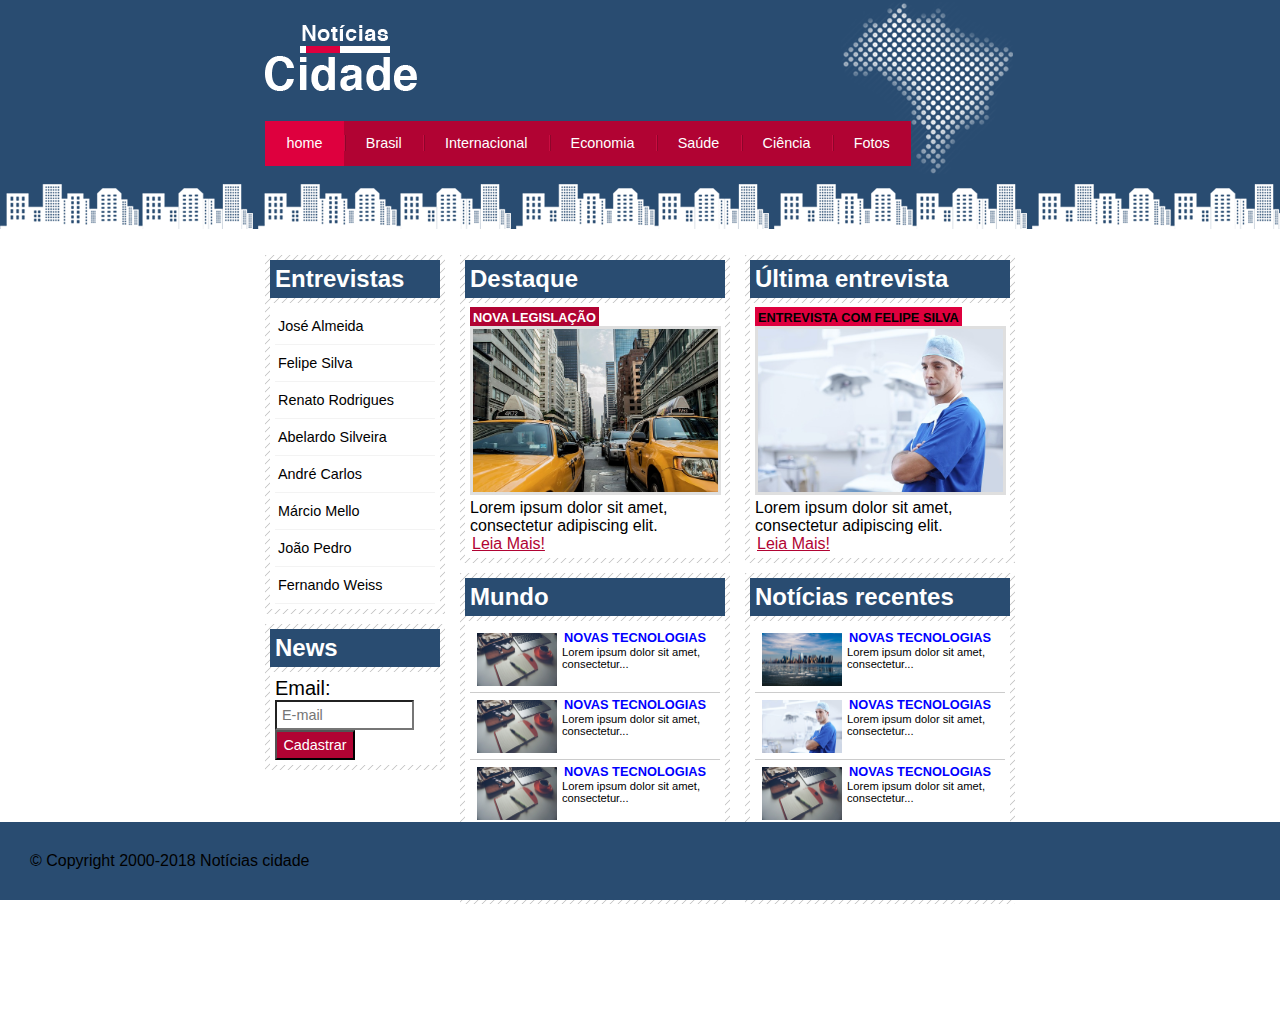
<file: index.html>
<!DOCTYPE html>
<html>
<head>
	<meta charset="utf-8">
	<meta name="viewport" content="width=device-width, initial-scale=1">
	<title>Notícias cidade - seu site</title>

	<!-- Estilo customizado -->
	<link rel="stylesheet" type="text/css" href="ilustrador.css">

</head>
<body class="home">
	
	<div id="container"><!-- Início do container -->


		
		<div id="topo"><!-- Início do topo -->

				<h1 class="logo">Notícias cidade</h1>
					<ul id="navegacao">

						<li class="primeiro"><a id="home" href="index.html">home</a></li>

						<li><a id="brasil" href="brasil.html">Brasil</a></li>

						<li><a id="internacional" href="internacional.html">Internacional</a></li>

						<li><a id="economia" href="economia.html">Economia</a></li>

						<li><a id="saude" href="saude.html">Saúde</a></li>

						<li><a id="ciencia" href="ciencia.html">Ciência</a></li>

						<li><a id="fotos" href="fotos.html">Fotos</a></li>

					</ul>
		</div><!-- Fim do topo -->

		<div id="conteudo"><!--Início do conteudo-->

			<div id="primario"> <!--Início do primario-->

				<div class="caixa destaque">
					<h2>Destaque</h2>
					<div class="caixa-conteudo">
						
						<h3>Nova legislação</h3>

						<img class="imagem-principal"src="imagens/taxi.jpg" width="100%"> <!--Limitando a imagem conforme a página!-->
						<p>
							 Lorem ipsum dolor sit amet, consectetur adipiscing elit.
						</p>

						<a href="nova-legislacao.html">Leia Mais!</a>

					</div>
				</div>

				<div class="caixa"> <!--Início da caixa-->

						<h2> Mundo </h2>

					<div class="caixa-conteudo"> <!--Início do caixa-conteudo-->
						
						<ul id="lista-noticias">
							<li>
								<a href="">
									<img src="imagens/tecnologia.jpg" width="80">
									<h3>Novas tecnologias</h3>
									<p>Lorem ipsum dolor sit amet, consectetur...</p>
								</a>
							</li>
							<li>
								<a href="">
									<img src="imagens/tecnologia.jpg" width="80">
									<h3>Novas tecnologias</h3>
									<p>Lorem ipsum dolor sit amet, consectetur...</p>
								</a>
							</li>
							<li>
								<a href="">
									<img src="imagens/tecnologia.jpg" width="80">
									<h3>Novas tecnologias</h3>
									<p>Lorem ipsum dolor sit amet, consectetur...</p>
								</a>
							</li>
							<li>
								<a href="">
									<img src="imagens/tecnologia.jpg" width="80">
									<h3>Novas tecnologias</h3>
									<p>Lorem ipsum dolor sit amet, consectetur...</p>
								</a>
							</li>
						</ul>

					</div><!--Fim da caixa-conteudo-->
				</div><!--Fim da caixa-->	 
		
			</div> <!--Fim do primario-->




			

			<div id="secundario">  <!--Início do secundário-->

				<div class="caixa entrevista">
					<h2>Última entrevista</h2>
					<div class="caixa-conteudo">
						
						<h3>Entrevista com felipe silva</h3>

						<img class="imagem-principal"src="imagens/doutor.jpg" width="100%"> <!--Limitando a imagem conforme a página!-->
						<p>
							 Lorem ipsum dolor sit amet, consectetur adipiscing elit.
						</p>

						<a href="">Leia Mais!</a>

					</div>

				</div>	

				<div class="caixa">
						<h2>Notícias recentes</h2>
					<div class="caixa-conteudo">
						
						<ul id="lista-noticias">
							<li>
								<a href="">
									<img src="imagens/cidade.jpg" width="80">
									<h3>Novas tecnologias</h3>
									<p>Lorem ipsum dolor sit amet, consectetur...</p>
								</a>
							</li>
							<li>
								<a href="">
									<img src="imagens/doutor.jpg" width="80">
									<h3>Novas tecnologias</h3>
									<p>Lorem ipsum dolor sit amet, consectetur...</p>
								</a>
							</li>
							<li>
								<a href="">
									<img src="imagens/tecnologia.jpg" width="80">
									<h3>Novas tecnologias</h3>
									<p>Lorem ipsum dolor sit amet, consectetur...</p>
								</a>
							</li>
							<li>
								<a href="">
									<img src="imagens/taxi.jpg" width="80">
									<h3>Novas tecnologias</h3>
									<p>Lorem ipsum dolor sit amet, consectetur...</p>
								</a>
							</li>

						</ul>

					</div>
				</div>		
					
			</div> <!--Fim do secundário-->




			<!--Início da lateral-->
			<div id="lateral"> 

				<div class="caixa">
					<h2>Entrevistas</h2>
					<div class="caixa-conteudo">
						<ul>
							<li><a href="">José Almeida</a></li>
							<li><a href="">Felipe Silva</a></li>
							<li><a href="">Renato Rodrigues</a></li>
							<li><a href="">Abelardo Silveira</a></li>
							<li><a href="">André Carlos</a></li>
							<li><a href="">Márcio Mello</a></li>
							<li><a href="">João Pedro</a></li>	
							<li><a href="">Fernando Weiss</a></li>
						</ul>
						
					</div>
				</div>

				<div class="caixa">
					<h2>News</h2>
					<div class="caixa-conteudo">
						
						<form>

							<div>

								<label for="email">
									Email:
								</label>

								<input type="text" name="email" id="email" placeholder="E-mail">

							</div>

							<div>

							<input class="submit" type="submit" value="Cadastrar">

							</div>

						</form>
						
					</div>
				</div>

			</div>  <!--Fim da lateral--> 
		</div> <!--Fim do conteudo-->

		

	</div><!-- Fim do container -->

	<div id="container-rodape" style="clear: both;">
			&copy; Copyright 2000-2018 Notícias cidade
	</div>



</body>
</html>
</file>
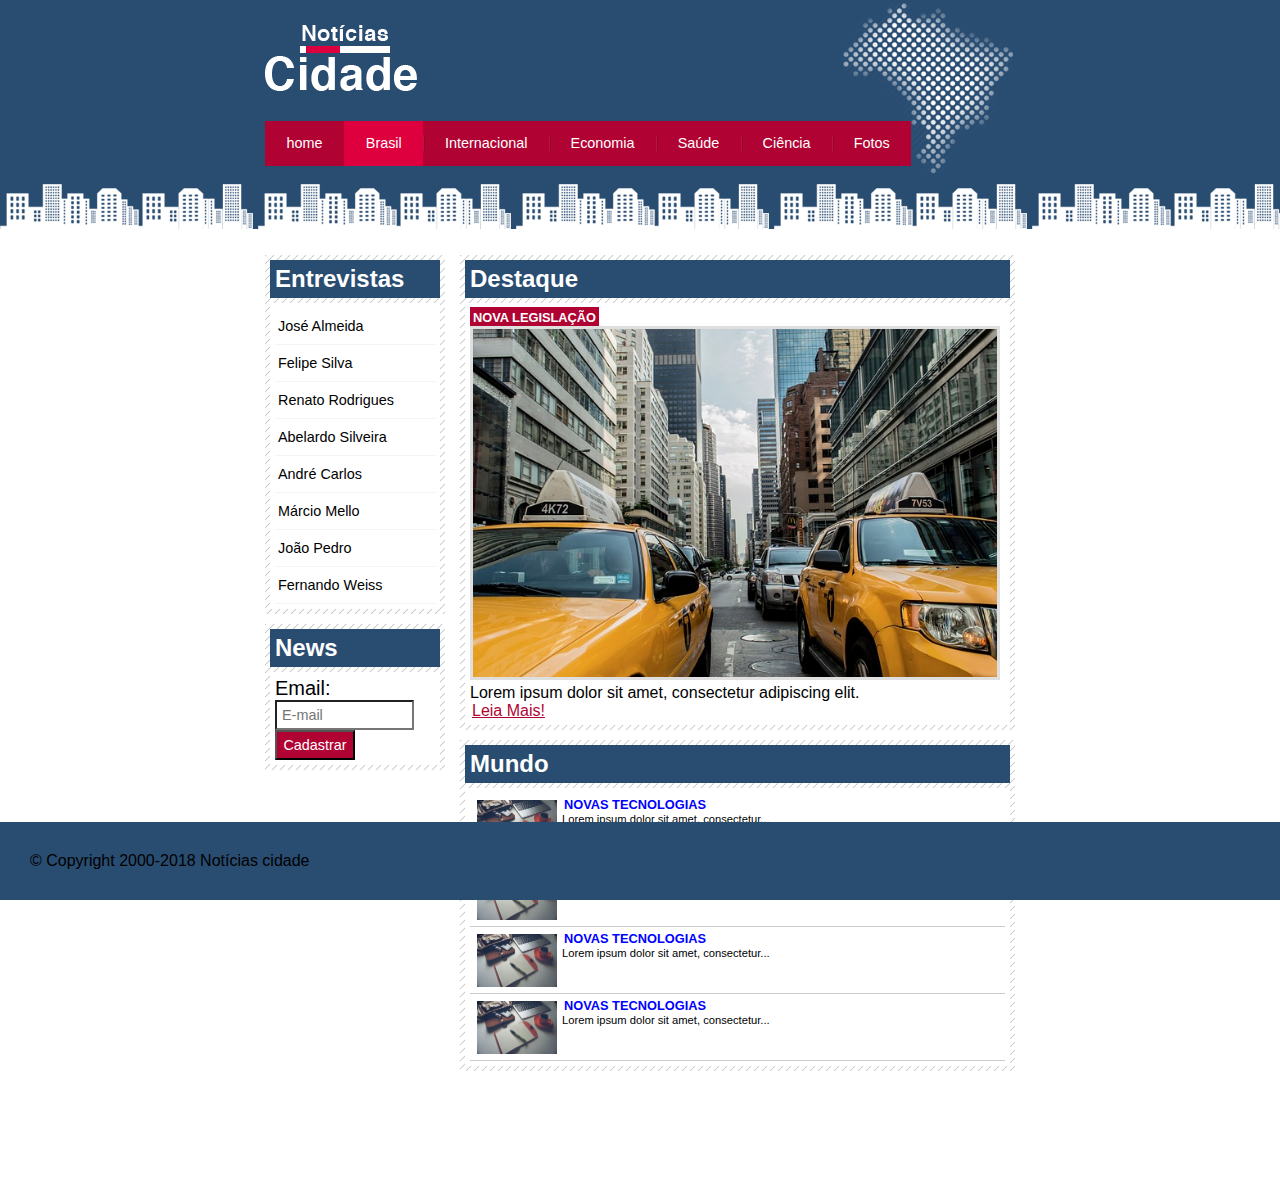
<file: brasil.html>
<!DOCTYPE html>
<html>
<head>
	<meta charset="utf-8">
	<meta name="viewport" content="width=device-width, initial-scale=1">
	<title>Notícias cidade - seu site</title>

	<!-- Estilo customizado -->
	<link rel="stylesheet" type="text/css" href="ilustrador.css">

</head>
<body id="duas-colunas" class="brasil">
	<!-- Início do container -->
	<div id="container">


		<!-- Início do topo -->
		<div id="topo">

			<h1 class="logo">Notícias cidade</h1>
			<ul id="navegacao">

				<li class="primeiro"><a id="home" href="index.html">home</a></li>

				<li><a id="brasil" href="brasil.html">Brasil</a></li>

				<li><a id="internacional" href="internacional.html">Internacional</a></li>

				<li><a id="economia" href="economia.html">Economia</a></li>

				<li><a id="saude" href="saude.html">Saúde</a></li>

				<li><a id="ciencia" href="ciencia.html">Ciência</a></li>

				<li><a id="fotos" href="fotos.html">Fotos</a></li>



			</ul>
		</div><!-- Fim do topo -->

		<div id="conteudo"><!--Início do conteudo-->

			<div id="primario">

				<div class="caixa destaque">
					<h2>Destaque</h2>
					<div class="caixa-conteudo">
						
						<h3>Nova legislação</h3>

						<img class="imagem-principal"src="imagens/taxi.jpg" width="100%"> <!--Limitando a imagem conforme a página!-->
						<p>
							 Lorem ipsum dolor sit amet, consectetur adipiscing elit.
						</p>

						<a href="">Leia Mais!</a>

					</div>
				</div>

				<div class="caixa">
					<h2>Mundo</h2>
					<div class="caixa-conteudo">
						
						<ul id="lista-noticias">
							<li>
								<a href="">
									<img src="imagens/tecnologia.jpg" width="80">
									<h3>Novas tecnologias</h3>
									<p>Lorem ipsum dolor sit amet, consectetur...</p>
								</a>
							</li>
							<li>
								<a href="">
									<img src="imagens/tecnologia.jpg" width="80">
									<h3>Novas tecnologias</h3>
									<p>Lorem ipsum dolor sit amet, consectetur...</p>
								</a>
							</li>
							<li>
								<a href="">
									<img src="imagens/tecnologia.jpg" width="80">
									<h3>Novas tecnologias</h3>
									<p>Lorem ipsum dolor sit amet, consectetur...</p>
								</a>
							</li>
							<li>
								<a href="">
									<img src="imagens/tecnologia.jpg" width="80">
									<h3>Novas tecnologias</h3>
									<p>Lorem ipsum dolor sit amet, consectetur...</p>
								</a>
							</li>

						</ul>

					</div>
							
			</div>




			</div>

		
			<!--Início da lateral-->
			<div id="lateral"> 

				<div class="caixa">
					<h2>Entrevistas</h2>
					<div class="caixa-conteudo">
						<ul>
							<li><a href="">José Almeida</a></li>
							<li><a href="">Felipe Silva</a></li>
							<li><a href="">Renato Rodrigues</a></li>
							<li><a href="">Abelardo Silveira</a></li>
							<li><a href="">André Carlos</a></li>
							<li><a href="">Márcio Mello</a></li>
							<li><a href="">João Pedro</a></li>	
							<li><a href="">Fernando Weiss</a></li>
						</ul>
						
					</div>
				</div>

				<div class="caixa">
					<h2>News</h2>
					<div class="caixa-conteudo">
						
						<form>

							<div>

								<label for="email">
									Email:
								</label>

								<input type="text" name="email" id="email" placeholder="E-mail">

							</div>

							<div>

							<input class="submit" type="submit" value="Cadastrar">

							</div>

						</form>
						
					</div>
				</div>

			</div> 
			<!--Fim da lateral--> 

		</div> <!--Fim do conteudo-->

		

	</div><!-- Fim do container -->

	<div id="container-rodape" style="clear: both;">
			&copy; Copyright 2000-2018 Notícias cidade
	</div>



</body>
</html>
</file>
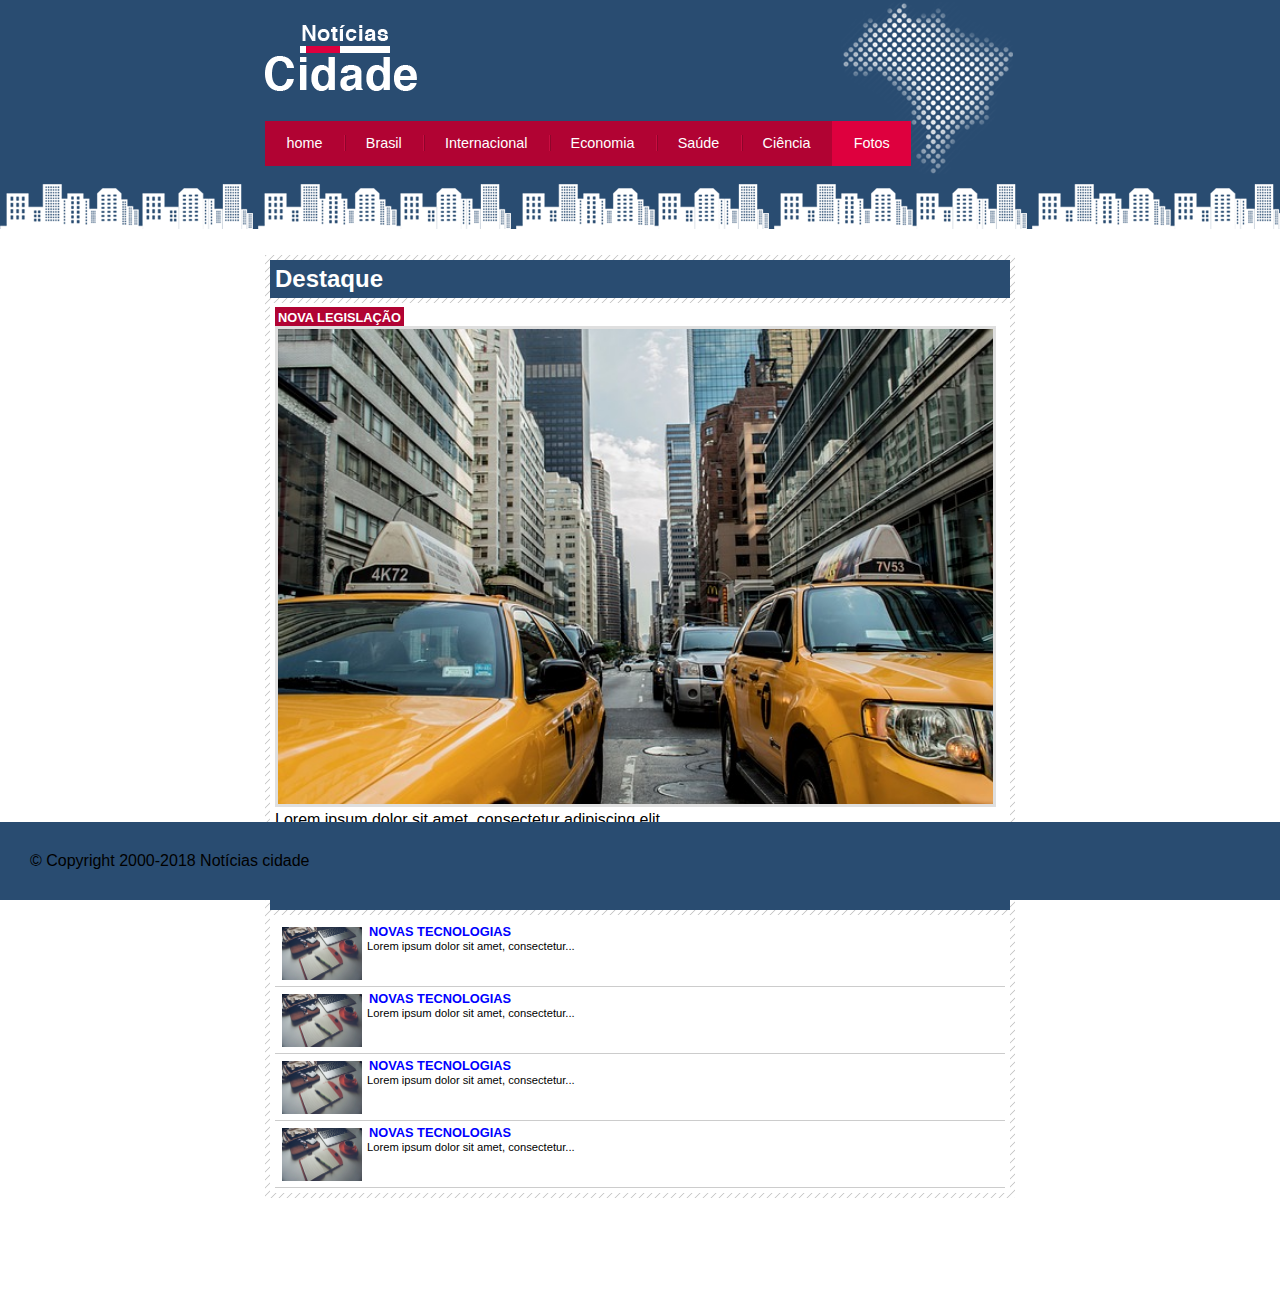
<file: fotos.html>
<!DOCTYPE html>
<html>
<head>
	<meta charset="utf-8">
	<meta name="viewport" content="width=device-width, initial-scale=1">
	<title>Notícias cidade - seu site</title>

	<!-- Estilo customizado -->
	<link rel="stylesheet" type="text/css" href="ilustrador.css">

</head>
<body id="uma-colunas" class="fotos">
	<!-- Início do container -->
	<div id="container">


		<!-- Início do topo -->
		<div id="topo">

			<h1 class="logo">Notícias cidade</h1>
			<ul id="navegacao">

				<li class="primeiro"><a id="home" href="index.html">home</a></li>

				<li><a id="brasil" href="brasil.html">Brasil</a></li>

				<li><a id="internacional" href="internacional.html">Internacional</a></li>

				<li><a id="economia" href="economia.html">Economia</a></li>

				<li><a id="saude" href="saude.html">Saúde</a></li>

				<li><a id="ciencia" href="ciencia.html">Ciência</a></li>

				<li><a id="fotos" href="fotos.html">Fotos</a></li>



			</ul>
		</div><!-- Fim do topo -->

		<div id="conteudo"><!--Início do conteudo-->

			<div id="primario">

				<div class="caixa destaque">
					<h2>Destaque</h2>
					<div class="caixa-conteudo">
						
						<h3>Nova legislação</h3>

						<img class="imagem-principal"src="imagens/taxi.jpg" width="100%"> <!--Limitando a imagem conforme a página!-->
						<p>
							 Lorem ipsum dolor sit amet, consectetur adipiscing elit.
						</p>

						<a href="">Leia Mais!</a>

					</div>
				</div>

				<div class="caixa">
					<h2>Mundo</h2>
					<div class="caixa-conteudo">
						
						<ul id="lista-noticias">
							<li>
								<a href="">
									<img src="imagens/tecnologia.jpg" width="80">
									<h3>Novas tecnologias</h3>
									<p>Lorem ipsum dolor sit amet, consectetur...</p>
								</a>
							</li>
							<li>
								<a href="">
									<img src="imagens/tecnologia.jpg" width="80">
									<h3>Novas tecnologias</h3>
									<p>Lorem ipsum dolor sit amet, consectetur...</p>
								</a>
							</li>
							<li>
								<a href="">
									<img src="imagens/tecnologia.jpg" width="80">
									<h3>Novas tecnologias</h3>
									<p>Lorem ipsum dolor sit amet, consectetur...</p>
								</a>
							</li>
							<li>
								<a href="">
									<img src="imagens/tecnologia.jpg" width="80">
									<h3>Novas tecnologias</h3>
									<p>Lorem ipsum dolor sit amet, consectetur...</p>
								</a>
							</li>

						</ul>

					</div>
							
			</div>




			</div>

		
			<!--Início da lateral-->
			 
			<!--Fim da lateral--> 

		</div> <!--Fim do conteudo-->

		

	</div><!-- Fim do container -->

	<div id="container-rodape" style="clear: both;">
			&copy; Copyright 2000-2018 Notícias cidade
	</div>



</body>
</html>
</file>
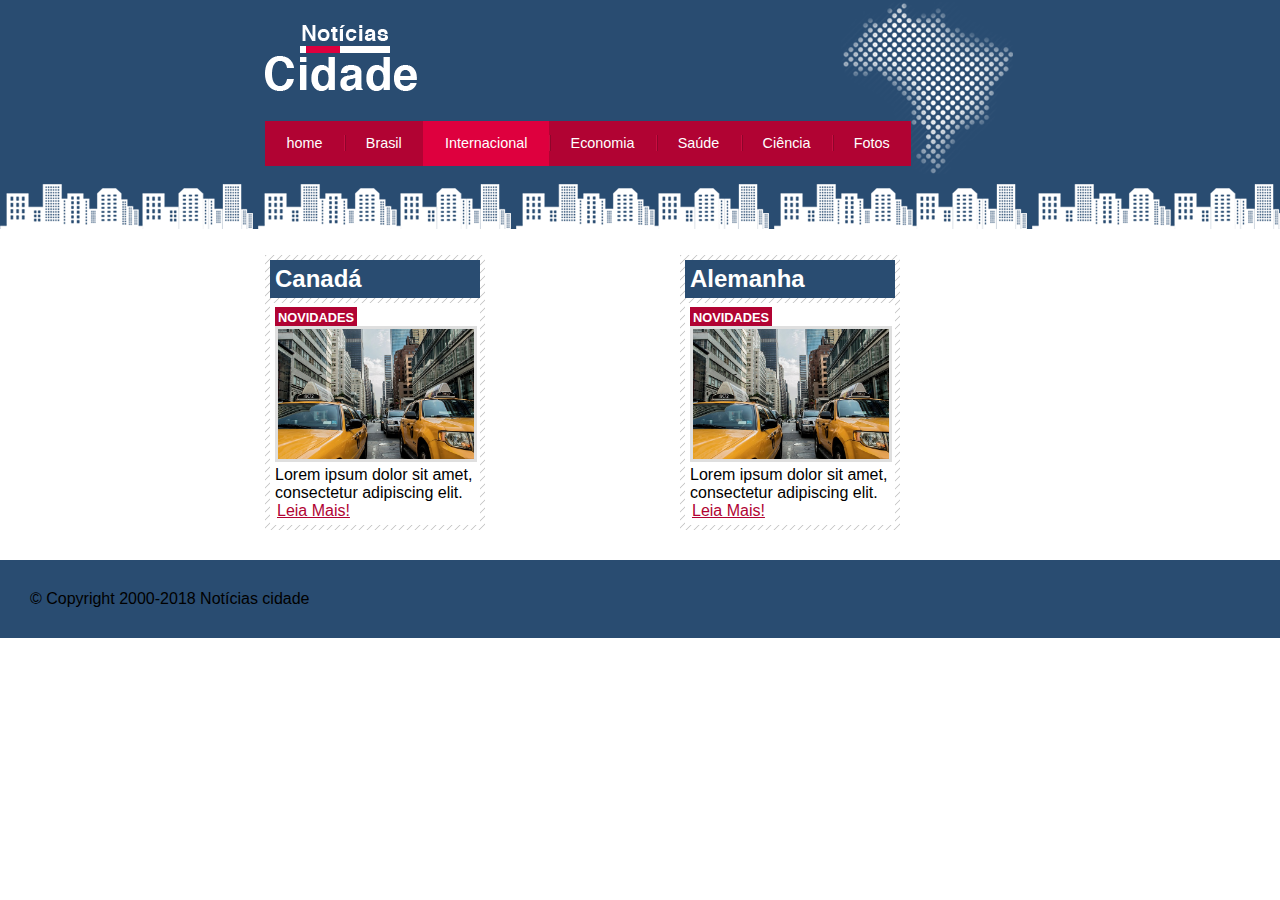
<file: internacional.html>
<!DOCTYPE html>
<html>
<head>
	<meta charset="utf-8">
	<meta name="viewport" content="width=device-width, initial-scale=1">
	<title>Notícias cidade - seu site</title>

	<!-- Estilo customizado -->
	<link rel="stylesheet" type="text/css" href="ilustrador.css">

</head>

<body id="duas-colunas" class="internacional">
	

	<div id="container">


		
		<div id="topo"><!-- Início do topo -->

			<h1 class="logo">Notícias cidade</h1>
			<ul id="navegacao">

				<li class="primeiro"><a id="home" href="index.html">home</a></li>

				<li><a id="brasil" href="brasil.html">Brasil</a></li>

				<li><a id="internacional" href="internacional.html">Internacional</a></li>

				<li><a id="economia" href="economia.html">Economia</a></li>

				<li><a id="saude" href="saude.html">Saúde</a></li>

				<li><a id="ciencia" href="ciencia.html">Ciência</a></li>

				<li><a id="fotos" href="fotos.html">Fotos</a></li>



			</ul>
		</div><!-- Fim do topo -->

		<div id="conteudo"><!--Início do conteudo-->

				<div id="primario-1">




					<div class="caixa destaque">
							<h2>Alemanha</h2>
						<div class="caixa-conteudo">
						
							<h3>Novidades</h3>

							<img class="imagem-principal"src="imagens/taxi.jpg" width="50%"> <!--Limitando a imagem conforme a página!-->
							<p>
							 Lorem ipsum dolor sit amet, consectetur adipiscing elit.
							</p>

							<a href="">Leia Mais!</a>

						</div>




					</div><!--Início do primario-1-->
				</div><!--Fim do primario-1-->


			<div id="secundario-2"> 


				

					<div class="caixa destaque">
							<h2>Canadá</h2>
						<div class="caixa-conteudo">
						
									<h3>Novidades</h3>

										<img class="imagem-principal"src="imagens/taxi.jpg" width="100%"> <!--Limitando a imagem conforme a página!-->
							<p>
							 Lorem ipsum dolor sit amet, consectetur adipiscing elit.
							</p>

								<a href="">Leia Mais!</a>

						</div>

					</div>	<!--Início do secundário-2-->
			</div><!--Fim do secundário-2-->	

		</div>	<!--Fim do conteudo--><!-- Início do container -->

	</div><!-- Fim do container -->		

				

				
		

	<div id="container-rodape" style="clear: both;">
			&copy; Copyright 2000-2018 Notícias cidade<!--Início do rodapé-->
	</div><!--Fim do rodapé-->



</body>
</html>
</file>
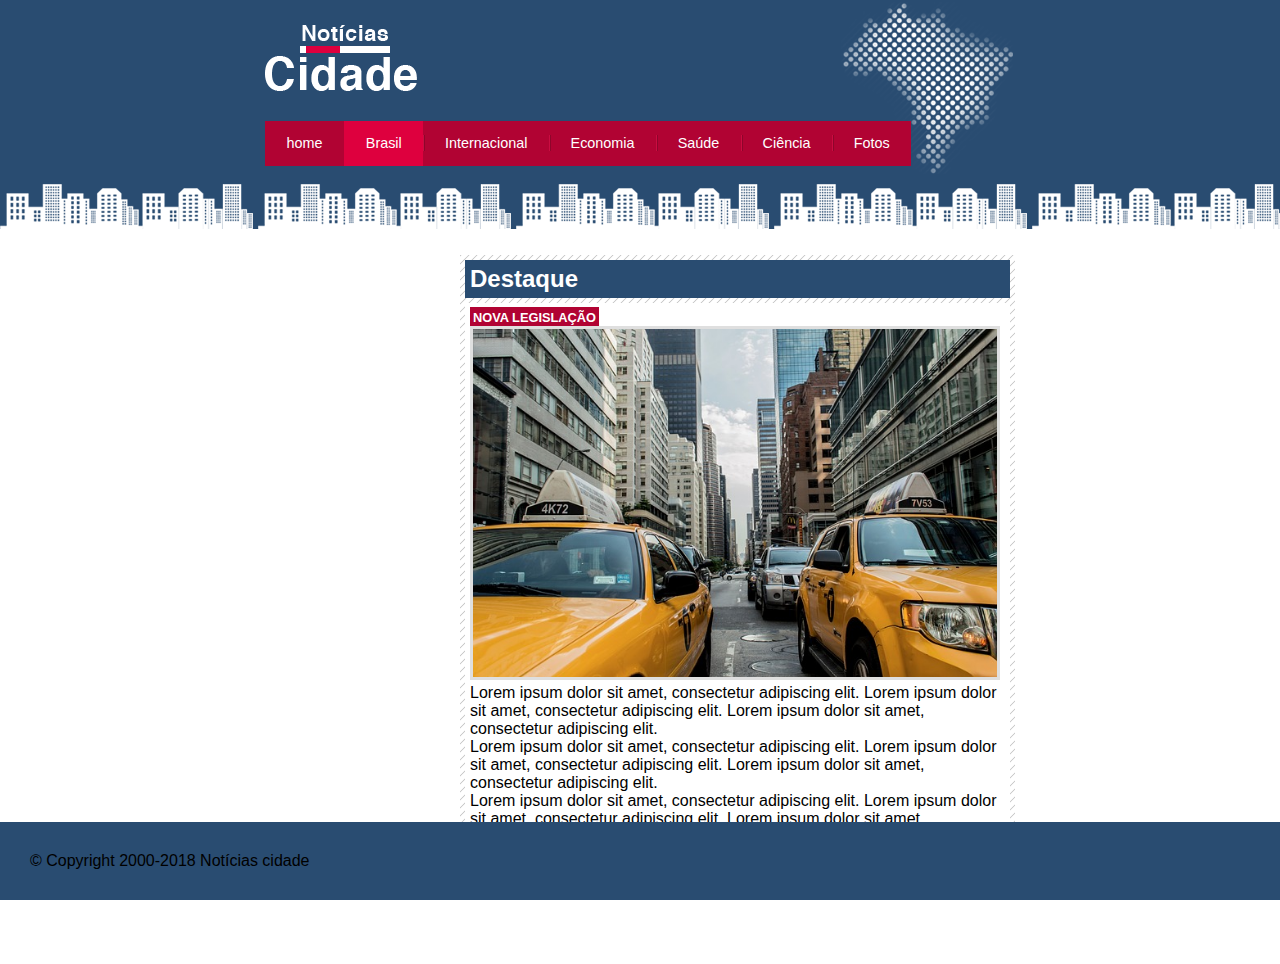
<file: nova-legislacao.html>
<!DOCTYPE html>
<html>
<head>
	<meta charset="utf-8">
	<meta name="viewport" content="width=device-width, initial-scale=1">
	<title>Notícias cidade - seu site</title>

	<!-- Estilo customizado -->
	<link rel="stylesheet" type="text/css" href="ilustrador.css">

</head>
<body id="duas-colunas" class="brasil">
	<!-- Início do container -->
	<div id="container">


		<!-- Início do topo -->
		<div id="topo">

			<h1 class="logo">Notícias cidade</h1>
			<ul id="navegacao">

				<li class="primeiro"><a id="home" href="index.html">home</a></li>

				<li><a id="brasil" href="brasil.html">Brasil</a></li>

				<li><a id="internacional" href="internacional.html">Internacional</a></li>

				<li><a id="economia" href="economia.html">Economia</a></li>

				<li><a id="saude" href="saude.html">Saúde</a></li>

				<li><a id="ciencia" href="ciencia.html">Ciência</a></li>

				<li><a id="fotos" href="fotos.html">Fotos</a></li>



			</ul>
		</div><!-- Fim do topo -->

		<div id="conteudo"><!--Início do conteudo-->

			<div id="primario">

				<div class="caixa destaque">
					<h2>Destaque</h2>
					<div class="caixa-conteudo">
						
						<h3>Nova legislação</h3>

						<img class="imagem-principal"src="imagens/taxi.jpg" width="100%"> <!--Limitando a imagem conforme a página!-->
						<p>
							 Lorem ipsum dolor sit amet, consectetur adipiscing elit.
							 Lorem ipsum dolor sit amet, consectetur adipiscing elit.
							 Lorem ipsum dolor sit amet, consectetur adipiscing elit.
						</p>
						<p>
							 Lorem ipsum dolor sit amet, consectetur adipiscing elit.
							 Lorem ipsum dolor sit amet, consectetur adipiscing elit.
							 Lorem ipsum dolor sit amet, consectetur adipiscing elit.
						</p>

						<p>
							 Lorem ipsum dolor sit amet, consectetur adipiscing elit.
							 Lorem ipsum dolor sit amet, consectetur adipiscing elit.
							 Lorem ipsum dolor sit amet, consectetur adipiscing elit.
						</p>


						

					</div>
				</div>

				



			</div>

		
			<!--Início da lateral-->
			 
			<!--Fim da lateral--> 

		</div> <!--Fim do conteudo-->

		

	</div><!-- Fim do container -->

	<div id="container-rodape" style="clear: both;">
			&copy; Copyright 2000-2018 Notícias cidade
	</div>



</body>
</html>
</file>
<file: ilustrador.css>
* {
		margin: 0;
		padding: 0;
}

body{

	font-family: Arial;
	background: #fff url(imagens/fundo.png) repeat-x;
}

#container {

	width: 750px;
	margin: 0 auto;
	/*border: 1px solid red;*/
}
#topo {
		height: 150px;
		background: url(imagens/detalhe-topo.png) no-repeat right top;
		padding-top: 25px;
		/*border: 1px solid red;*/

}

.logo {
		width: 152px;
		height: 66px;
		background: url(imagens/logo.png) no-repeat center;
		text-indent: -3000px;

}

/* BARRA DE NAVEGAÇÃO */

ul {
	margin: 0;
	padding: 0;
	list-style: none;

}

#topo ul {

		margin-top: 30px ;
		background: #b10333;
		float: left;
}

#topo ul li {

		float: left;
}

#topo ul a {

	font-size: 0.9em;
	display: block;
	padding: 0.5em 1.5em;
	line-height: 2.1em;
	text-decoration: none;
	color: #fff;
	background: url(imagens/divisor.png) no-repeat left center;
}

#topo ul .primeiro a {
	background: none;
}

#topo ul a:hover {
	color: black;

}

body.home #navegacao a#home, 
body.brasil #navegacao a#brasil,
body.fotos #navegacao a#fotos,
body.internacional #navegacao a#internacional,
body.internacional #navegacao a#internacional

{

	color: #fff;
	background: #de003e;
	cursor: pointer;


}

/* Estruta do site*/

#conteudo {
	background: #f5f5f5;
	margin-top: 70px;
}


#duas-colunas #primario {
	width: 555px;
	
}

#uma-colunas #primario {
	width: 750px;
	margin: 0 0 20px 0;
	
}

#primario {
	width: 270px;
	float: left;
	margin: 0 0 20px 195px;
	
}

#secundario {

	width: 270px;
	float: left;
	margin: 0 0 20px 15px;
	
}

#lateral {
	width: 180px;
	float: left;
	margin: 0 0 20px -750px;
	
}

#container-rodape {
	background: #294c71;
	position: sticky;
	bottom: 0 ;
	margin: 0 ;
	padding: 30px;
}

#rodape {
	width: 100%;
	margin: 0 auto;
	color: black ;
}


/* CAIXA */

.caixa{

	margin: 10px 0;
	padding: 5px;
	background: #f3f3f3 url(imagens/fundo-caixa.png);
}


h2 {
		font-size: 1.5em;
		background: #294c71;
		color: #fff;
		padding: 5px;

}

.caixa-conteudo {

	background: #fff;
	padding: 5px;
	margin-top: 5px ;
}

#lateral ul a {

	font-size: 0.9em;
	padding: 3px;
	display: block;
	line-height: 30px;
	color: #000;
	text-decoration: none;
	border-bottom: 1px solid #f3f3f3;
}

#lateral ul a:hover {

	background: #f9f9f9 url(imagens/marcador.png) no-repeat left center;
	padding-left: 20px;
	color: #a1a1a2;
}



label {

	font-size: 20px;
	display: inline-block;

}

input {

	width: 125px;
	padding: 5px;
	font-size: 0.9em;
	background-color: #fff;
}

input.submit {

	width: 80px;
	color: #fff;
	background-color: #b10333;
	border: 2px spçod #870529;
	
}


/*FORMATANDO IMAGEM */


img.imagem-principal {

	width: 98%;
	border: 3px solid #dfdfdf;
}

h3 {
		text-transform: uppercase;
		display: inline;
		font-size: 0.8em;
		padding: 3px;

}

.destaque h3 {
	background: #b10333;
	color: #fff;
}

.entrevista h3 {
	background: #de003e;
	
}

/* FOMRATANDO A LISTA DE NOTÍCIAS */

#lista-noticias li {
	padding: 2px;
	border-bottom: 1px solid #ccc;
	height: 62px;
}

#lista-noticias li a img {
	float: left;
	margin: 5px;

}

#lista-noticias li a h3{
		
		font-size: 0.8em;
		padding: 0;
		color: blue;

}

#lista-noticias li a p{
		
		font-size: 0.7em;
		color: #000;

}

#lista-noticias li a{
		text-decoration: none;
		

}

#lista-noticias li:hover{
		
		background: #eee;
		cursor: pointer;

}


/* 	BARRA DE NAVEGAÇÃO */

a:link, a:visited {
	color: #b10333;
	padding: 2px;

}

a:hover {
	color: black;

}

ul {
		margin: 0;
		padding: 0;
		list-style: none;
}





#primario-1 {
	width: 220px;
	float: right;
	margin: 0 115px 20px 195px;
	
}

#secundario-2{

	width: 220PX;
	float: left; 		
	margin: 0 2 20px 15px;
	
}
</file>
